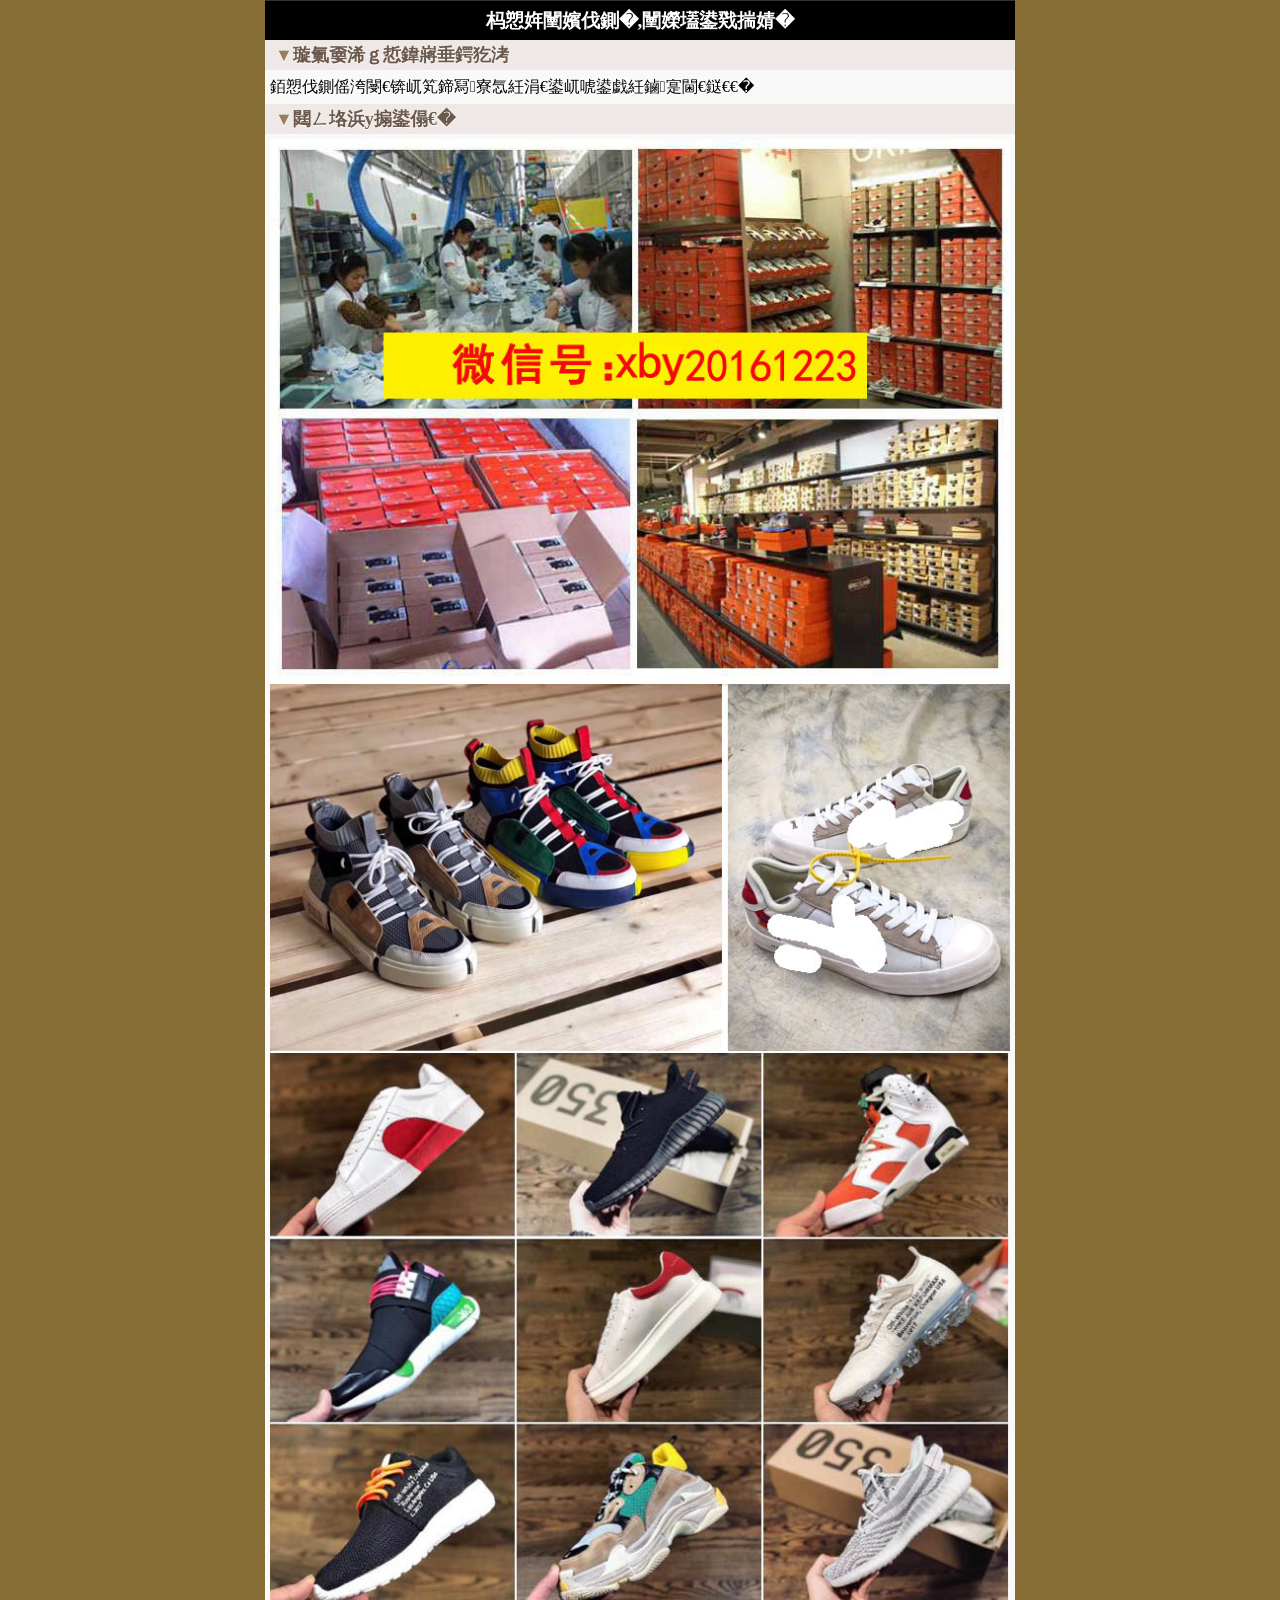
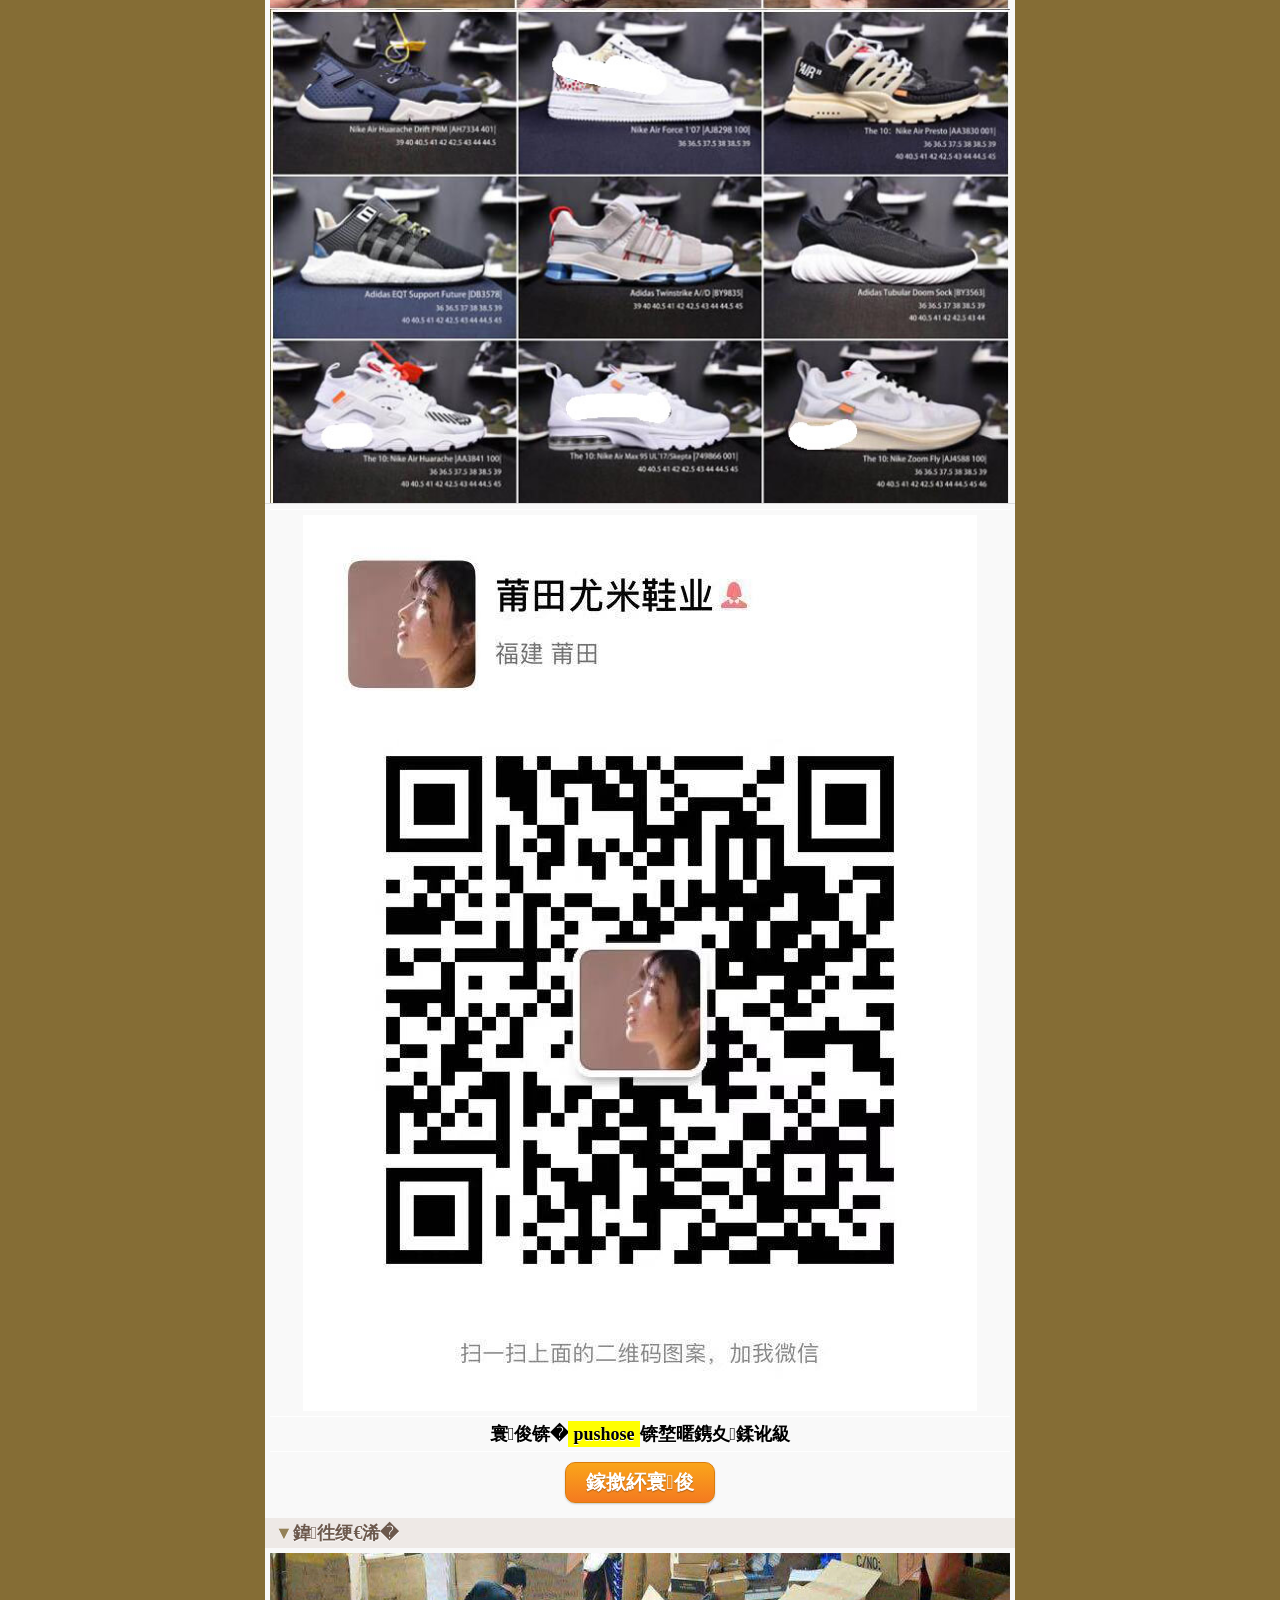
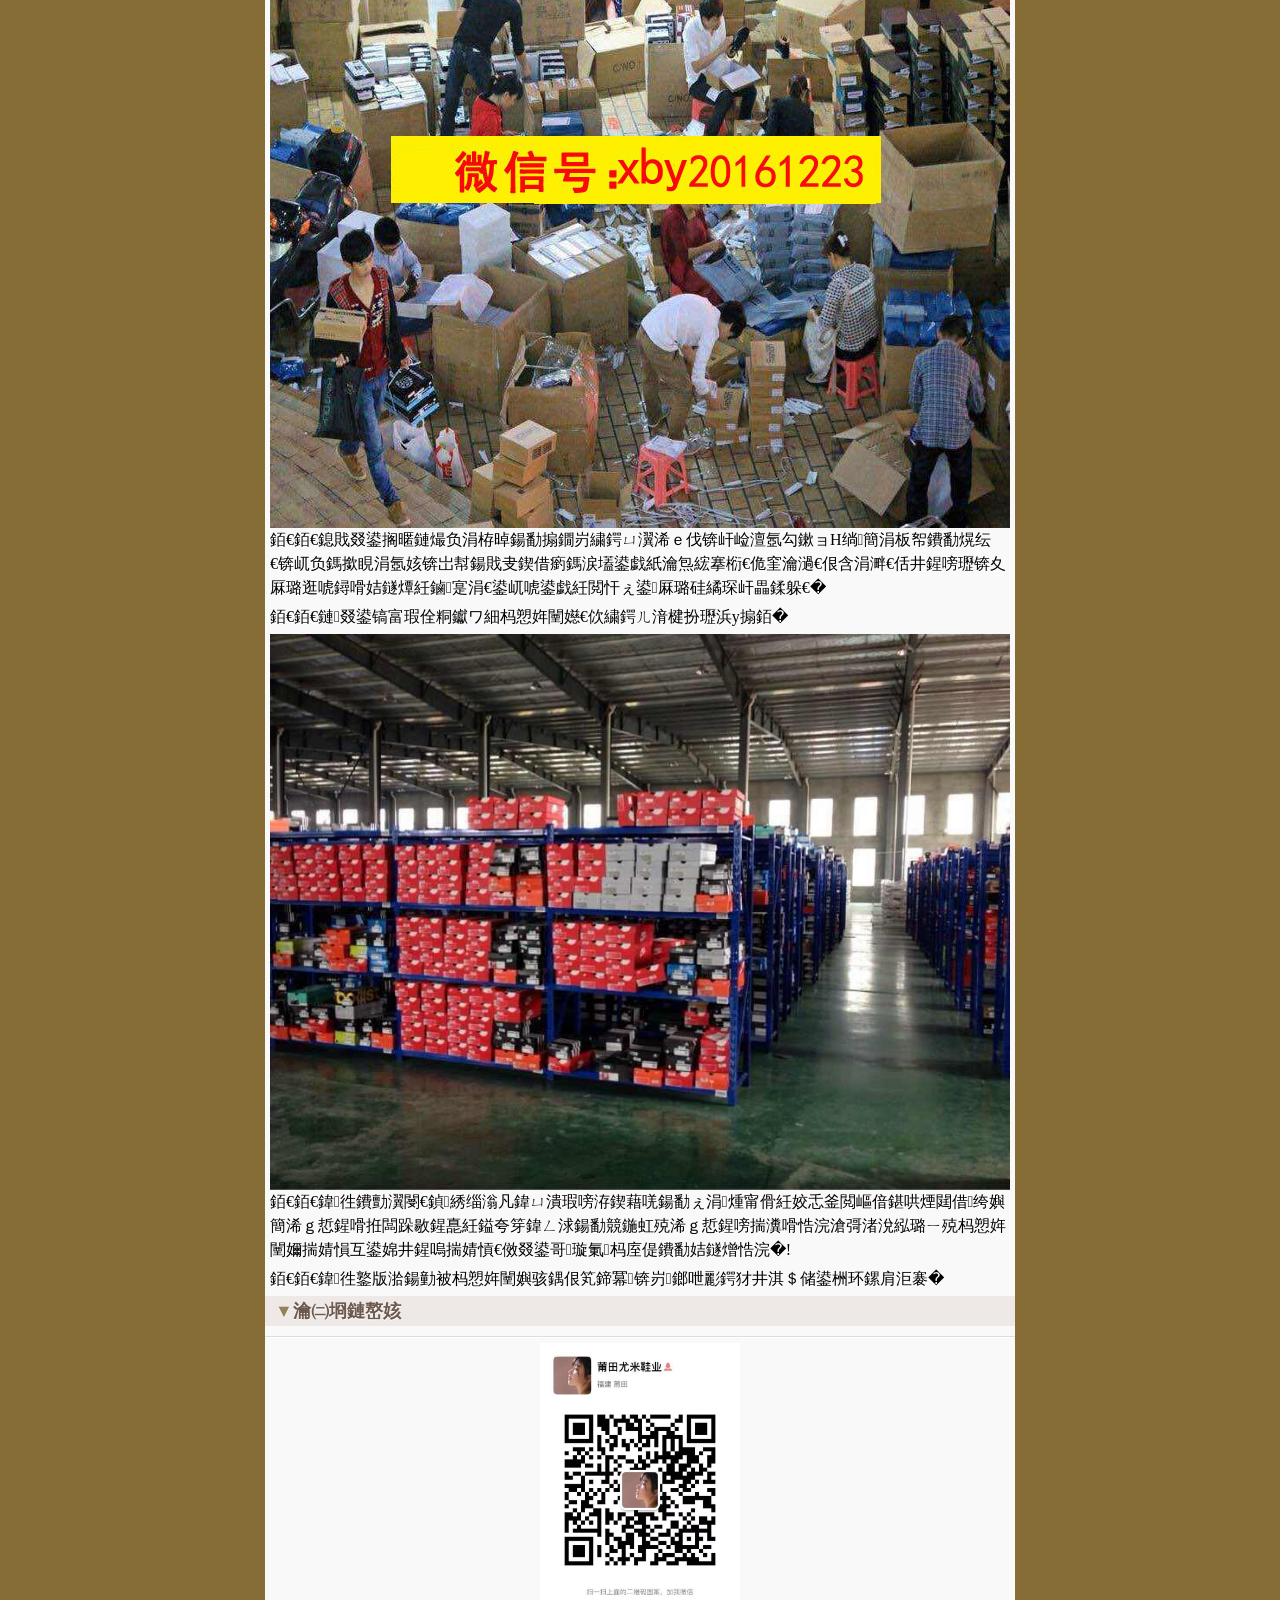
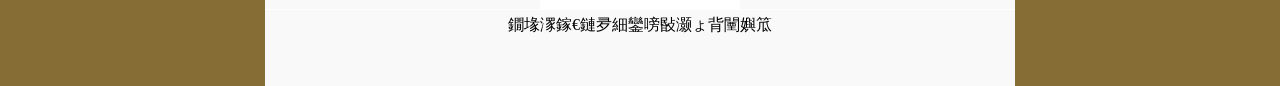
<file: index.html>
<!DOCTYPE html>

<html>
  <head>
    <meta http-equiv="Content-Type" content="text/html; charset=GBK">
    <meta content="width=device-width,initial-scale=1.0,maximum-scale=1.0,user-scalable=0" name="viewport"> 
    <meta content="yes" name="apple-mobile-web-app-capable"> 
    <meta content="yes" name="apple-touch-fullscreen">
    <meta content="black" name="apple-mobile-web-app-status-bar-style">
    <meta content="320" name="MobileOptimized">
    <meta content="telephone=no" name="format-detection">
    <link rel="stylesheet" href="./images/qdwap.css" tppabs="http://ydx.welltui1.com/css/qdwap.css">
    <title>运动鞋批发-工厂直销上千款式，一手网店货源</title>
  </head>
<body>
  <div id="page">
    <header><h1>运动鞋工厂,鞋批发货源</h1></header>
    <article class="showcontent"> 
      <h2>诚招代理免费加盟</h2>
      <p>【工厂直销，上千款式，一双代发，支持退换】</p>
      <h2>部分产品参考</h2>
      <p><img src="./images/aa.jpg" tppabs="http://ydx.welltui1.com/images/aa.jpg"></p>
      <p><img src="./images/071.jpg" tppabs="http://ydx.welltui1.com/images/aa.jpg"></p>
      <p><img src="./images/072.jpg" tppabs="http://ydx.welltui1.com/images/aa.jpg"></p>
      <p><img src="./images/073.jpg" tppabs="http://ydx.welltui1.com/images/aa.jpg"></p>
      
      <footer style="text-align:center;font-size:18px;font-weight:bold">
        <p><img src="./images/wxx.jpg" tppabs="http://ydx.welltui1.com/images/wx.png" width="200" style="float:none"></p>
        <p>微信：<span style="background:#FF0;padding:3px 5px">pushose</span>（长按复制）</p>
        <p><a href="weixin://"><input type="button" class="openwx" value="打开微信"></a></p>
      </footer>

      <h2>公司简介</h2>
      <p><img src="./images/a_002.jpg" tppabs="http://ydx.welltui1.com/images/a_002.jpg"></p>
      <p>　　我公司长期为世界各品牌运动鞋代工，十多年来积累了丰厚的基础，为拓展业务，现向全国诚招批发（实体店、淘宝、京东、微商等）免费代理加盟，支持一双代发，量大可免费进行定制。</p>
      <p>　　本公司主要经营：运动鞋、运动服饰等产品。</p>
      <p><img src="./images/a.jpg" tppabs="http://ydx.welltui1.com/images/a.jpg"></p>
      <p>　　公司的鞋销售网络已全面覆盖国内各大中城市，每个重点区域都设立了代理商和零售商，愿与全国各市场的代理商紧密合作提供优质的运动鞋货源以及微商货源。公司竭诚欢迎您的加盟合作!</p>
      <p>　　公司现有各类运动鞋产品上千种，详情可加微信索取价格目录</p>
      <h2>客户服务</h2>
      <div class="dbtn">
      </div>
    </article>
    
    <footer>
      <p name="wxsm" id="wxsm"><img src="./images/wxx.jpg" tppabs="http://ydx.welltui1.com/images/wx.png" width="200"></p>
      <p>版权所有：莆田尤米鞋业 </p>
    </footer>
  </div>
  <div style="display:none">
  </div>
  </body>
</html>
</file>
<file: images/qdwap.css>
@charset "gb2312";

*{margin:0;padding:0}
html,body,#page { height:100%;font-family: 微软雅黑;}
body {background:#856D35;font-family:Helvetica,Arial,san-serif;font-size:16px;}
a,a:visited { text-decoration:none;}
ul,ol,li { list-style:none;}
.fl{float:left}.fr{float:right}
.clearfix {display: inline-block;}
html,body,header,nav,footer,article,p,div,ul,ol,li,h1,h2,h3,h4,h5,h6 {-webkit-text-size-adjust:none;} /*改变文字大小*/
-webkit-tap-highlight-color:{rgba(0,0,0,0);}
-moz-tap-highlight-color:{rgba(0,0,0,0);}/*链接高亮*/
img{border:0 none;vertical-align:middle;}
/*add set*/
*,*:after,*:before { -webkit-box-sizing:border-box; -moz-box-sizing:border-box; box-sizing:border-box; }
article,#content{text-shadow:0 1px 0 #fff;}

h1{font-size:24px}

#page {max-width:750px;margin:0 auto;padding-bottom:50px;height:auto;min-height:100%;background:#f9f9f9; }
header {margin:0 auto;width:100%;text-align:center; line-height:40px; height:40px; background:#000;color:#fff; white-space:nowrap; overflow:hidden; border-top:1px solid #333}
header h1 {margin:0 auto;font-size:1.2em;}

nav {margin:0 auto;width:100%;position:fixed; left:0; bottom:0;-webkit-animation:fadeInUpBig 1s 0.2s ease both;-moz-animation:fadeInUpBig 1s 0.2s ease both;}
nav ul {margin:0 auto;height:45px; width:100%; background:#e30; overflow:hidden;}
nav ul li {width:33.3%; float:left; text-align:center;}

nav ul {position:relative;}
nav ul li:last-child a {border-right:0px;}
nav ul li a{color:#fff;font-size:14px; border-right:1px dotted #f66;display:inline; position: inherit;font-weight:normal;padding-left:32px; line-height:45px;}
nav ul li:nth-child(1) a{background:url("call.png"/*tpa=http://ydx.welltui1.com/css/call.png*/) left center no-repeat; background-size: 28px 28px;}
nav ul li:nth-child(2) a{background:url("home.png"/*tpa=http://ydx.welltui1.com/css/home.png*/) left center no-repeat; background-size: 28px 28px;}
nav ul li:nth-child(3) a{background:url("qq.png"/*tpa=http://ydx.welltui1.com/css/qq.png*/) left center no-repeat; background-size: 16px 16px;}

.openwx{
border:solid 1px #da7c0c;color:#fff;
background:-webkit-gradient(linear, left top, left bottom, from(#faa51a), to(#f47a20));
zoom: 1;
font-size: 20px;
font-weight: bold;
padding: .3em 1em .3em;
text-shadow: 0 1px 1px rgba(0,0,0,.3);
-webkit-border-radius: .5em;
-moz-border-radius: .5em;
border-radius: .5em;
-webkit-box-shadow: 0 1px 2px rgba(0,0,0,.2);
-moz-box-shadow: 0 1px 2px rgba(0,0,0,.2);
box-shadow: 0 1px 2px rgba(0,0,0,.2);
margin:5px 0 10px 0;;
}

.dbtn{padding:5px}
.showcontent {height:auto;overflow:hidden;width:100%; margin:0 auto;line-height:24px;font-size:1.0em;-webkit-animation:bounceInkeep .3s .2s linear both;-moz-animation:bounceInkeep .3s .2s linear both;}
.showcontent .btn{background:#ff5600 10% 50%/32px 32px no-repeat;display:block;width:100%;margin:5px 0; text-align:center;color:#fff;text-shadow:1px 1px 1px #333;border-radius:6px;padding:10px;}
.showcontent h2{background:#EEE9E6;color:#6C594D;font-size:18px; line-height:30px; padding:0 10px;width:100%; clear:both; text-align:left;}
.showcontent h2:before{content:"▼";color:#948157;}
.showcontent img {border:none;text-align:center;width:auto;max-width:100%;float:left;}
.showcontent p{margin:5px; clear:both}

.showcontent a[href^="tel:"]{background-image:url("call.png"/*tpa=http://ydx.welltui1.com/css/call.png*/);}
.showcontent .wx{background-image:url("sms.png"/*tpa=http://ydx.welltui1.com/css/sms.png*/);}
.showcontent .qq{background-image:url("qq.png"/*tpa=http://ydx.welltui1.com/css/qq.png*/);background-size: 24px 24px}


footer {margin:0px auto 0;clear:both;border-top:1px solid #ddd; text-align:center}
footer p {font-size:1em;border-top:1px solid #fff; padding-top:5px;}
footer p img {max-width:98%;margin:0 auto;}
footer dl{margin-bottom:10px}
</file>
